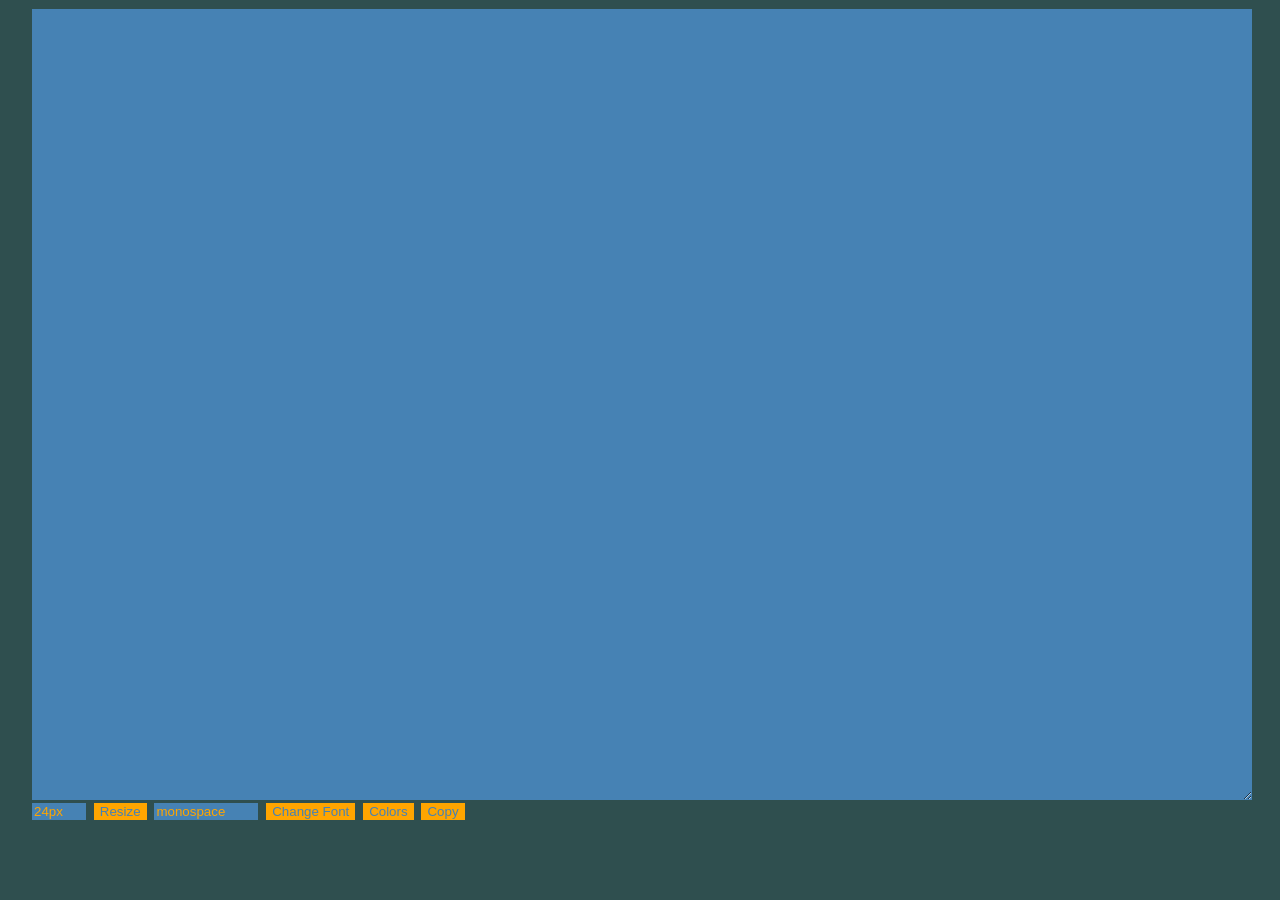
<file: index.html>
<!DOCTYPE html>
    <head>
        <meta charset="utf-8">
        <meta http-equiv="X-UA-Compatible" content="IE=edge">
        <title>Notepad</title>
        <meta name="description" content="">
        <meta name="viewport" content="width=device-width, initial-scale=1">
        <link rel="stylesheet" href="style.css">
        
    </head>
    <body>
        <div class="main-container">
            <textarea class="main-text" id="main"></textarea> 
            <form action="" id="fontForm">
                <input name="Size" type="text" id="fontSizeField" class="main-text" value="24px">
                <button type='button' id="fontSizeButton" class="button">Resize</button>
                <input name="Font" type="text" id="fontFamilyField" class="main-text" value="monospace">
                <button type='button' id="fontFamilyButton" class="button">Change Font</button>
                <button type='button' id="colorToggleButton" class="button">Colors</button>
                <button type='button' id="copyButton" class="button">Copy</button>
                <div id="colorSection">
                    <input name="text-color" type="text" id="textColorField" class="main-text" value="orange">
                    <button type='button' id="textColorButton" class="button">   </button>
                    <input name="field-color" type="text" id="fieldColorField" class="main-text" value="steelblue">
                    <button type='button' id="fieldColorButton" class="button">   </button>
                    <input name="background-color" type="text" id="backgroundColorField" class="main-text" value="darkslategray">
                    <button type='button' id="backgroundColorButton" class="button">   </button>
                </div>
            </form>
        </div>
        <script src="script.js"></script>
    </body>
</html>
</file>
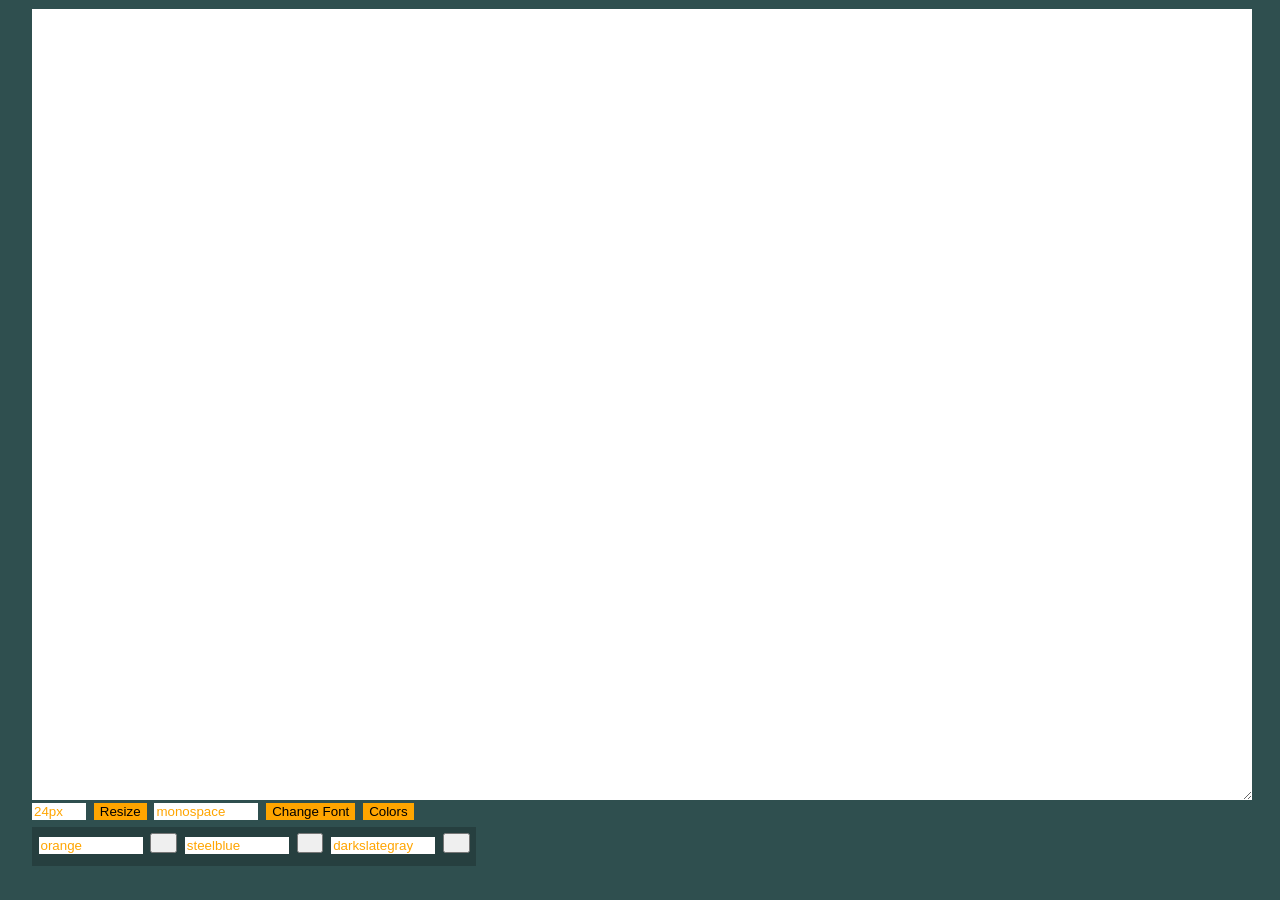
<file: notepad.html>
<!DOCTYPE html>
<!--[if lt IE 7]>      <html class="no-js lt-ie9 lt-ie8 lt-ie7"> <![endif]-->
<!--[if IE 7]>         <html class="no-js lt-ie9 lt-ie8"> <![endif]-->
<!--[if IE 8]>         <html class="no-js lt-ie9"> <![endif]-->
<!--[if gt IE 8]><!--> <html class="no-js"> <!--<![endif]-->
    <head>
        <meta charset="utf-8">
        <meta http-equiv="X-UA-Compatible" content="IE=edge">
        <title>Notepad</title>
        <meta name="description" content="">
        <meta name="viewport" content="width=device-width, initial-scale=1">
        <link rel="stylesheet" href="style.css">
        
    </head>
    <body>
        <div class="main-container">
            <textarea class="main-text" id="main"></textarea> 
            <form action="" id="fontForm">
                <input name="Size" type="text" id="fontSizeField" class="main-text" value="24px">
                <button type='button' id="fontSizeButton" class="button">Resize</button>
                <input name="Font" type="text" id="fontFamilyField" class="main-text" value="monospace">
                <button type='button' id="fontFamilyButton" class="button">Change Font</button>
                <button type='button' id="colorToggleButton" class="button">Colors</button>
                <div id="colorSection">
                    <input name="text-color" type="text" id="textColorField" class="main-text" value="orange">
                    <button type='button' id="textColorButton">   </button>
                    <input name="field-color" type="text" id="fieldColorField" class="main-text" value="steelblue">
                    <button type='button' id="fieldColorButton">   </button>
                    <input name="background-color" type="text" id="backgroundColorField" class="main-text" value="darkslategray">
                    <button type='button' id="backgroundColorButton">   </button>
                </div>
            </form>
        </div>
        <script src="script.js"></script>
    </body>
</html>
</file>
<file: style.css>
body {
    font-family: monospace;
    margin: 0;
}

.main-container{
    margin-left: 2.5vw;
    margin-top: 1vh;
}

.main-text, .button {
    border: none;
}

#main {
    width: 95vw;
    height: 85vh;
    font-size: 24px;
    padding-bottom: 24px;
}

#fontForm {
    float: left;
}

#fontSizeField {
    width: 50px;
}

#fontFamilyField {
    width: 100px;
}

#textColorField {
    width: 100px;
}

#fieldColorField {
    width: 100px;
}

#backgroundColorField {
    width: 100px;
}

#copyButton {
    
}

#textColorButton {
    height: 1.5em;
    width: 2em;
}

#fieldColorButton {
    height: 1.5em;
    width: 2em;
}

#backgroundColorButton {
    height: 1.5em;
    width: 2em;
}

#colorSection {
    margin-top: .5em;
    background-color: rgba(0,0,0,.2);
    height: 2em;
    padding: .5em;
    margin-bottom: 1em;
}
</file>
